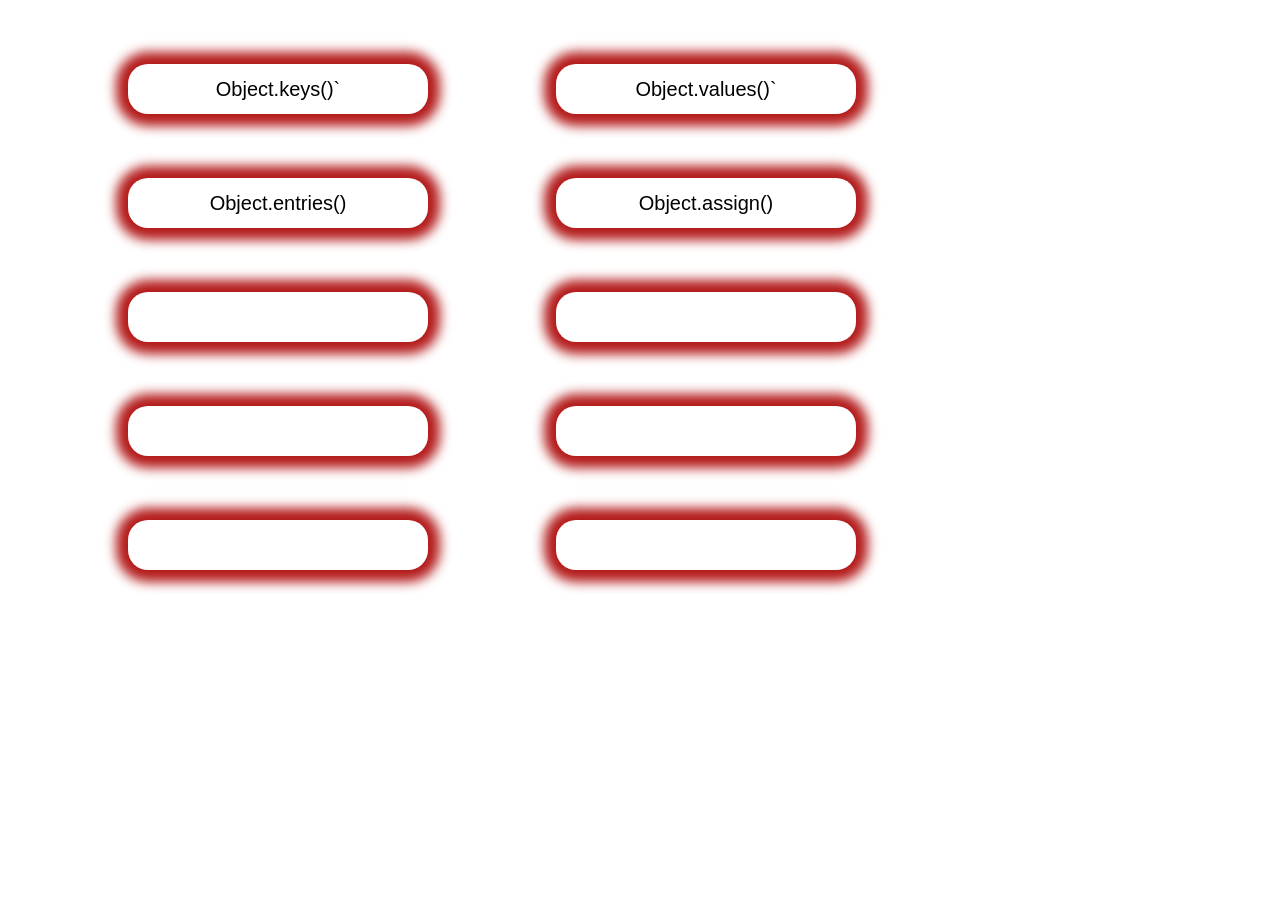
<file: ja 1-oy vazifalar/1-v/index.html>
<!DOCTYPE html>
<html lang="en">

<head>
    <meta charset="UTF-8">
    <meta name="viewport" content="width=device-width, initial-scale=1.0">
    <title>amaliyot</title>
    <link rel="stylesheet" href="./style.css">
</head>

<body>
    <!-- 
    <button onclick="bnt1()">tizimga kirish</button>
    <button onclick="bnt2()">kankulator</button>
    <button onclick="bnt3()">quiz</button> -->
    <div class="div">
        <button>Object.keys()`</button>
        <button>Object.values()`</button>
        <button>Object.entries()</button>
        <button>Object.assign()</button>
        <button></button>
        <button></button>
        <button></button>
        <button></button>
        <button></button>
        <button></button>
       
    </div>

    <script src="./app.js"></script>
</body>

</html>
</file>
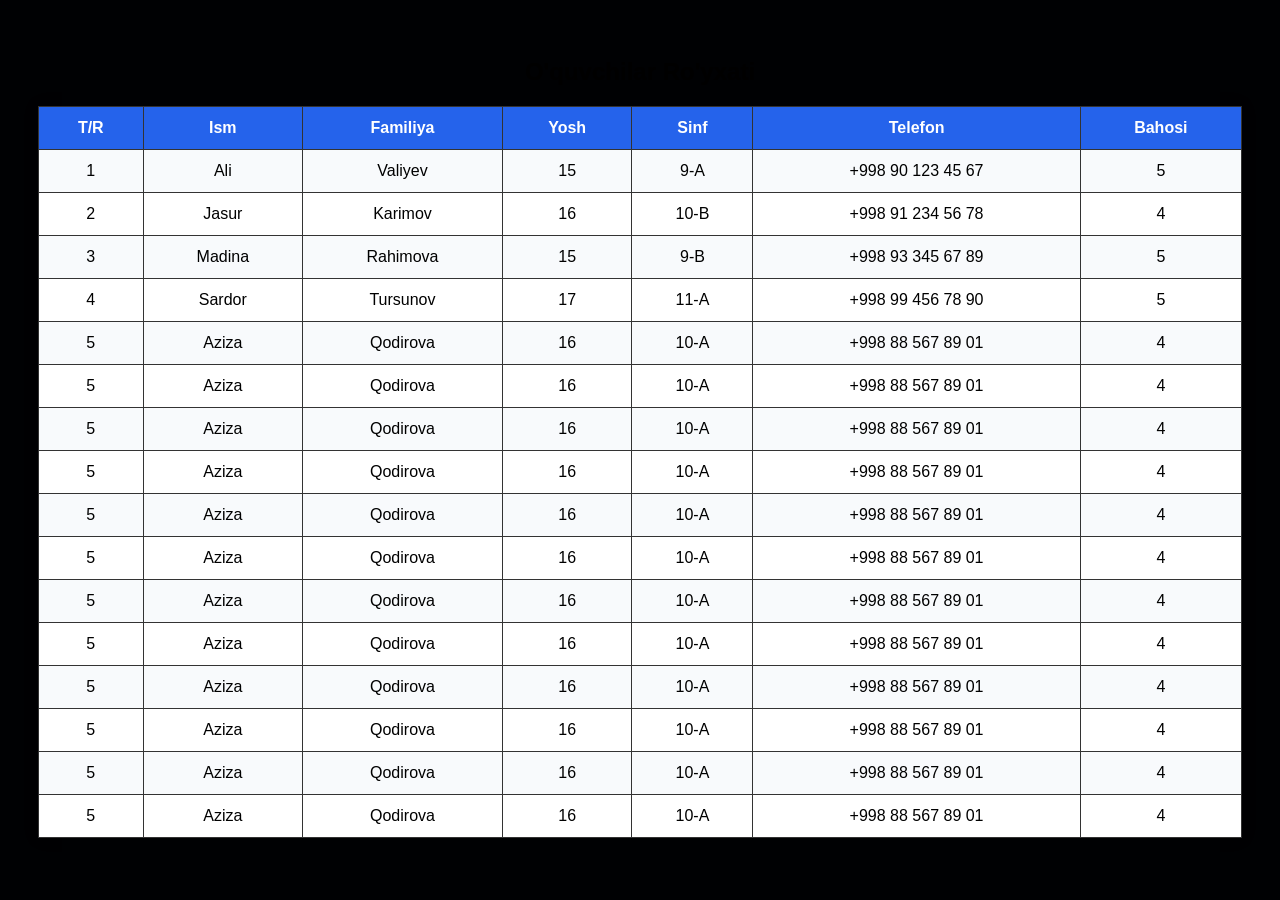
<file: ja 1-oy vazifalar/2-v/index.html>
<!DOCTYPE html>
<html lang="uz">
<head>
<meta charset="UTF-8">
<meta name="viewport" content="width=device-width, initial-scale=1.0">
<title>O'quvchilar Jadvali</title>

<style>
body{
    font-family: Arial, sans-serif;
    background:#000103;
    padding:30px;
}

table{
    width:100%;
    border-collapse:collapse;
    background:rgb(255, 255, 255);
    box-shadow:0 0 15px rgba(0,0,0,0.1);
}

th, td{
    border:1px solid #333;
    padding:12px;
    text-align:center;
}

th{
    background:#2563eb;
    color:white;
}

tr:nth-child(even){
    background:#f8fafc;
}

tr:hover{
    background:#1660c2;
}
</style>
</head>
<body>

<h2 align="center">O'quvchilar Ro'yxati</h2>

<table>
    <tr>
        <th>T/R</th>
        <th>Ism</th>
        <th>Familiya</th>
        <th>Yosh</th>
        <th>Sinf</th>
        <th>Telefon</th>
        <th>Bahosi</th>
    </tr>

    <tr>
        <td>1</td>
        <td>Ali</td>
        <td>Valiyev</td>
        <td>15</td>
        <td>9-A</td>
        <td>+998 90 123 45 67</td>
        <td>5</td>
    </tr>

    <tr>
        <td>2</td>
        <td>Jasur</td>
        <td>Karimov</td>
        <td>16</td>
        <td>10-B</td>
        <td>+998 91 234 56 78</td>
        <td>4</td>
    </tr>

    <tr>
        <td>3</td>
        <td>Madina</td>
        <td>Rahimova</td>
        <td>15</td>
        <td>9-B</td>
        <td>+998 93 345 67 89</td>
        <td>5</td>
    </tr>

    <tr>
        <td>4</td>
        <td>Sardor</td>
        <td>Tursunov</td>
        <td>17</td>
        <td>11-A</td>
        <td>+998 99 456 78 90</td>
        <td>5</td>
    </tr>

    <tr>
        <td>5</td>
        <td>Aziza</td>
        <td>Qodirova</td>
        <td>16</td>
        <td>10-A</td>
        <td>+998 88 567 89 01</td>
        <td>4</td>
    </tr>
    <tr>
        <td>5</td>
        <td>Aziza</td>
        <td>Qodirova</td>
        <td>16</td>
        <td>10-A</td>
        <td>+998 88 567 89 01</td>
        <td>4</td>
    </tr>
    <tr>
        <td>5</td>
        <td>Aziza</td>
        <td>Qodirova</td>
        <td>16</td>
        <td>10-A</td>
        <td>+998 88 567 89 01</td>
        <td>4</td>
    </tr>
    <tr>
        <td>5</td>
        <td>Aziza</td>
        <td>Qodirova</td>
        <td>16</td>
        <td>10-A</td>
        <td>+998 88 567 89 01</td>
        <td>4</td>
    </tr>
    <tr>
        <td>5</td>
        <td>Aziza</td>
        <td>Qodirova</td>
        <td>16</td>
        <td>10-A</td>
        <td>+998 88 567 89 01</td>
        <td>4</td>
    </tr>
    <tr>
        <td>5</td>
        <td>Aziza</td>
        <td>Qodirova</td>
        <td>16</td>
        <td>10-A</td>
        <td>+998 88 567 89 01</td>
        <td>4</td>
    </tr>
    <tr>
        <td>5</td>
        <td>Aziza</td>
        <td>Qodirova</td>
        <td>16</td>
        <td>10-A</td>
        <td>+998 88 567 89 01</td>
        <td>4</td>
    </tr>
    <tr>
        <td>5</td>
        <td>Aziza</td>
        <td>Qodirova</td>
        <td>16</td>
        <td>10-A</td>
        <td>+998 88 567 89 01</td>
        <td>4</td>
    </tr>
    <tr>
        <td>5</td>
        <td>Aziza</td>
        <td>Qodirova</td>
        <td>16</td>
        <td>10-A</td>
        <td>+998 88 567 89 01</td>
        <td>4</td>
    </tr>
    <tr>
        <td>5</td>
        <td>Aziza</td>
        <td>Qodirova</td>
        <td>16</td>
        <td>10-A</td>
        <td>+998 88 567 89 01</td>
        <td>4</td>
    </tr>
    <tr>
        <td>5</td>
        <td>Aziza</td>
        <td>Qodirova</td>
        <td>16</td>
        <td>10-A</td>
        <td>+998 88 567 89 01</td>
        <td>4</td>
    </tr>
    <tr>
        <td>5</td>
        <td>Aziza</td>
        <td>Qodirova</td>
        <td>16</td>
        <td>10-A</td>
        <td>+998 88 567 89 01</td>
        <td>4</td>
    </tr>


</table>

</body>
</html>
</file>
<file: ja 1-oy vazifalar/1-v/style.css>
* {
    margin: 0;
    padding: 0;
    box-sizing: border-box;
}

button {
    width: 300px;
    height: 50px;
    display: block;
    margin-left: 10%;
    margin-top: 5%;
    border-radius: 20px;
    border: none;
    background: none;
    box-shadow: 0px 0px 12px 12px rgb(180, 27, 27);
    
    font-size: 20px;
    font-family: sans-serif;



    transition: 10s;

    animation:  anm 10s infinite;
}
div{
    display: flex;
    flex-wrap: wrap;
}
button:hover {
    width: 350px;

    box-shadow: none;
    background: silver;
    transition: 10s;
}

@keyframes anm  {
    0%{
        width: 310px;
        
    }
    25%
    {
        width: 300px;

    }
    50%{
        width: 310px;
    
    }
    75%{
        width:300px ;
    }
    100% {
        width: 310px;
    }
}
</file>
